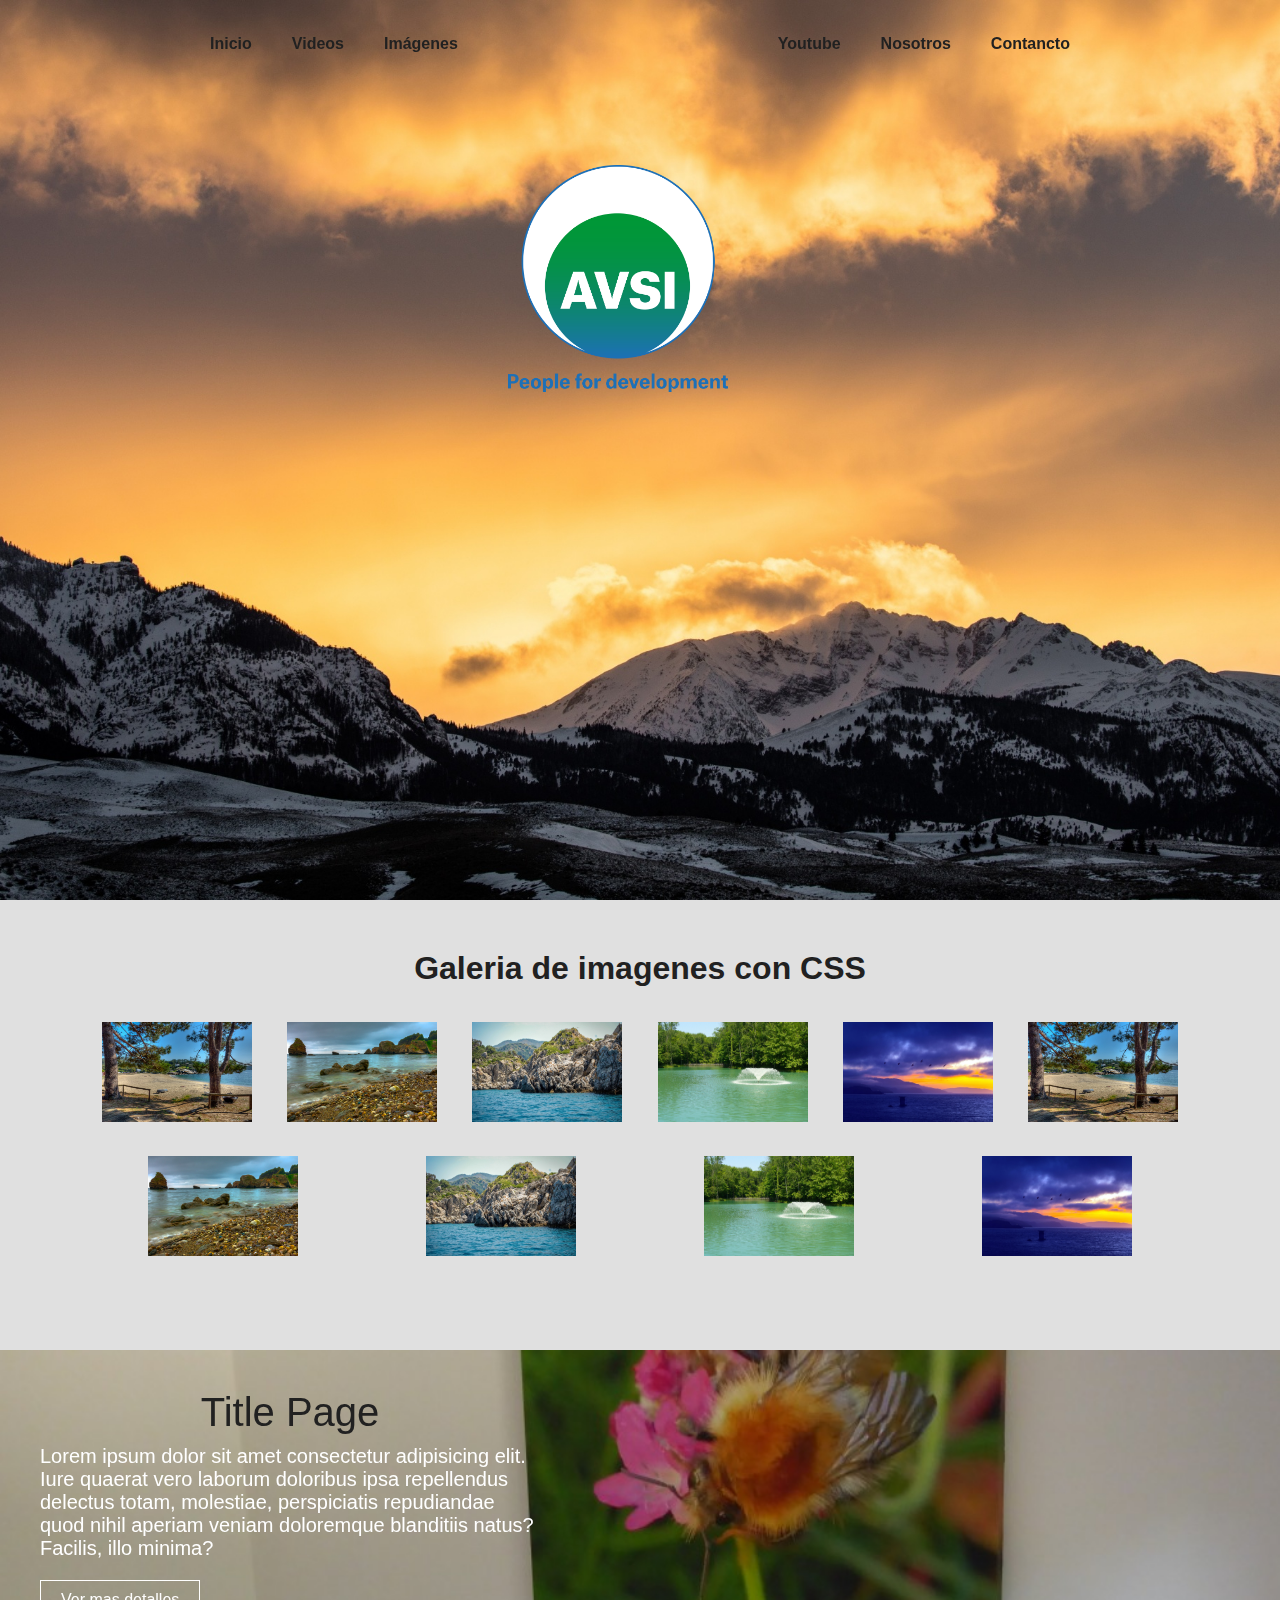
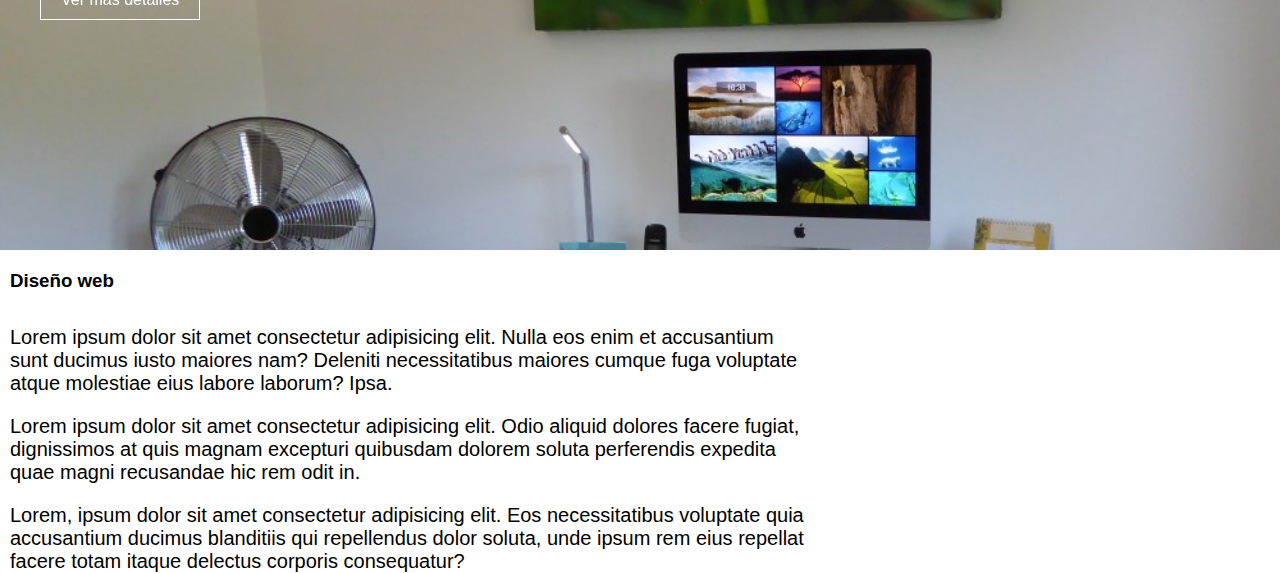
<file: index.html>
<!DOCTYPE html>
<html lang="en">

<head>
    <meta charset="UTF-8">
    <meta name="viewport" content="width=device-width, initial-scale=1.0">
    <meta http-equiv="X-UA-Compatible" content="ie=edge">
    <title>Menu Con Scroll</title>

    <link rel="stylesheet" href="css/style.css">


</head>

<body>

    <header>
        <nav>
            <ul>
                <a href="#">
                    <li>Inicio</li>
                </a>
                <a href="#">
                    <li>Videos</li>
                </a>
                <a href="#">
                    <li>Im&aacute;genes</li>
                </a>
            </ul>

            <img class="logo" src="images/logo.png" alt="Logo">

            <ul>
                <a href="#">
                    <li>Youtube</li>
                </a>
                <a href="#">
                    <li>Nosotros</li>
                </a>
                <a href="#">
                    <li>Contancto</li>
                </a>
            </ul>
        </nav>
    </header>

    <div class="banner">

    </div>

    <div class="body" id="body-galeria">
        <h1>Galeria de imagenes con CSS</h1>

        <div class="galeria">

            <ul class="lista">
                <li>
                    <a href="#img1"><img src="images/paisajes/paisaje-1.png" alt=""></a>
                </li>
                <li>
                    <a href="#img2"><img src="images/paisajes/paisaje-2.png" alt=""></a>
                </li>
                <li>
                    <a href="#img3"><img src="images/paisajes/paisaje-3.png" alt=""></a>
                </li>
                <li>
                    <a href="#img4"><img src="images/paisajes/paisaje-4.png" alt=""></a>
                </li>
                <li>
                    <a href="#img5"><img src="images/paisajes/paisaje-5.png" alt=""></a>
                </li>
                <li>
                    <a href="#img1"><img src="images/paisajes/paisaje-1.png" alt=""></a>
                </li>
                <li>
                    <a href="#img2"><img src="images/paisajes/paisaje-2.png" alt=""></a>
                </li>
                <li>
                    <a href="#img3"><img src="images/paisajes/paisaje-3.png" alt=""></a>
                </li>
                <li>
                    <a href="#img4"><img src="images/paisajes/paisaje-4.png" alt=""></a>
                </li>
                <li>
                    <a href="#img5"><img src="images/paisajes/paisaje-5.png" alt=""></a>
                </li>
            </ul>

            <div class="modal" id="img1">
                <h3>Paisaje 1</h3>
                <div class="imagen">
                    <a href="#img5">&#60;</a>
                    <a href="#img2"><img src="images/paisajes/paisaje-1.png" alt=""></a>
                    <a href="#img2">></a>
                </div>
                <a href="" class="cerrar">X</a>
            </div>
            <div class="modal" id="img2">
                <h3>Paisaje 2</h3>
                <div class="imagen">
                    <a href="#img1">&#60;</a>
                    <a href="#img3"><img src="images/paisajes/paisaje-2.png" alt=""></a>
                    <a href="#img3">></a>
                </div>
                <a href="" class="cerrar">X</a>
            </div>
            <div class="modal" id="img3">
                <h3>Paisaje 3</h3>
                <div class="imagen">
                    <a href="#img2">&#60;</a>
                    <a href="#img4"><img src="images/paisajes/paisaje-3.png" alt=""></a>
                    <a href="#img4">></a>
                </div>
                <a href="" class="cerrar">X</a>
            </div>
            <div class="modal" id="img4">
                <h3>Paisaje 4</h3>
                <div class="imagen">
                    <a href="#img3">&#60;</a>
                    <a href="#img5"><img src="images/paisajes/paisaje-4.png" alt=""></a>
                    <a href="#img5">></a>
                </div>
                <a href="" class="cerrar">X</a>
            </div>
            <div class="modal" id="img5">
                <h3>Paisaje 5</h3>
                <div class="imagen">
                    <a href="#img4">&#60;</a>
                    <a href="#img1"><img src="images/paisajes/paisaje-5.png" alt=""></a>
                    <a href="#img1">></a>
                </div>
                <a href="" class="cerrar">X</a>
            </div>
        </div>
    </div>

    <div class="container-portada">
        <div class="capa-gradiente"></div>
        <div class="container-details">
            <div class="details">
                <h1>Title Page</h1>
                <p>
                    Lorem ipsum dolor sit amet consectetur adipisicing elit. Iure quaerat vero laborum doloribus ipsa repellendus delectus totam, molestiae, perspiciatis repudiandae quod nihil aperiam veniam doloremque blanditiis natus? Facilis, illo minima?
                </p>
                <button>Ver mas detalles</button>
            </div>
        </div>
    </div>

    <div class="main">
        <div class="articulo">
            <h3>Diseño web</h3>
            <hr>
            <p>Lorem ipsum dolor sit amet consectetur adipisicing elit. Nulla eos enim et accusantium sunt ducimus iusto maiores nam? Deleniti necessitatibus maiores cumque fuga voluptate atque molestiae eius labore laborum? Ipsa.</p>
            <p>Lorem ipsum dolor sit amet consectetur adipisicing elit. Odio aliquid dolores facere fugiat, dignissimos at quis magnam excepturi quibusdam dolorem soluta perferendis expedita quae magni recusandae hic rem odit in.</p>
            <p>Lorem, ipsum dolor sit amet consectetur adipisicing elit. Eos necessitatibus voluptate quia accusantium ducimus blanditiis qui repellendus dolor soluta, unde ipsum rem eius repellat facere totam itaque delectus corporis consequatur?</p>
        </div>
    </div>

    <script src="js/jquery.js"></script>
    <script src="js/script.js"></script>

</body>

</html>
</file>
<file: css/style.css>
* {
    margin: 0px;
    padding: 0px;
    font-family: Arial, Helvetica, sans-serif;
}

header {
    position: fixed;
    width: 100%;
    height: 70px;
    background-color: transparent;
    transition: background-color .3s;
    -webkit-transition: background-color .3s;
}

nav {
    display: table;
    margin: auto;
    margin-top: 15px;
    height: 40px;
    transition: margin-left .5s;
    -webkit-transition: margin-left .5s;
}

img.logo {
    width: 220px;
    float: left;
    display: block;
    margin-left: 30px;
    margin-right: 30px;
    margin-top: 150px;
    transition: width .5s, height .5s, margin-right .5s;
    -webkit-transition: width .5s, height 0.5s, margin-right .5s, margin-top .5s;
}

ul {
    display: block;
    float: left;
    list-style: none;
}

ul li {
    float: left;
    margin: 10px;
    padding: 10px;
}

ul a {
    color: #212121;
    font-weight: 700;
    text-decoration: none;
}

.banner {
    width: 100%;
    background-image: url('../images/paisaje-1.jpg');
    /* Para que ocupe toda la pantalla */
    background-size: cover;
    background-position: center;
    background-repeat: no-repeat;
}

.body {
    width: 100%;
    background-color: #E0E0E0;
    height: 400px;
    margin: 0px;
    padding-top: 50px;
}

h1 {
    color: #212121;
    text-align: center;
}

.galeria {
    width: 90%;
    margin: auto;
    height: 50px;
}

ul.lista {
    width: 100%;
    list-style: none;
    padding: 20px;
    box-sizing: border-box;
    display: flex;
    flex-wrap: wrap;
    justify-content: space-around;
}

.galeria li {
    margin: 5px;
}

.galeria img {
    width: 150px;
    height: 100px;
}

.content {
    width: 92px;
    height: 92px;
    float: left;
    margin-left: 30px;
    margin-right: 30px;
    margin-top: 150px;
    background: url('../images/mapa-4.png');
    border-radius: 50%;
    animation: rotacion 15s infinite linear;
    box-shadow: 0px 5px 15px #aaa;
    transition: width .5s, height .5s, margin-right .5s;
    -webkit-transition: width .5s, height 0.5s, margin-right .5s, margin-top .5s;
}


/* Estilos modal */

.modal {
    display: none;
    transition: all 0.5s;
}


/* target se aplica cuando hacemos clic */

.modal:target {
    visibility: visible;
    opacity: 1;
    transition: all 0.5s;
    display: block;
    position: fixed;
    background: rgba(0, 0, 0, 0.8);
    top: 0px;
    left: 0px;
    width: 100%;
    height: 100%;
}

.modal h3 {
    color: #fff;
    font-size: 30px;
    text-align: center;
    margin: 30px 0px;
}

.imagen {
    width: 100%;
    height: 50%;
    display: flex;
    justify-content: center;
    align-items: center;
}

.imagen a {
    text-decoration: none;
    font-size: 40px;
    color: #fff;
    margin: 0px 10px;
}

imagen a:nth-child(2) {
    margin: 0px;
    height: 100%;
    /* Encaja a 2 */
    flex-shrink: 2;
}

.imagen img {
    width: 500px;
    height: 100%;
    max-width: 100%;
    border: 7px solid #fff;
    box-sizing: border-box;
}

a.cerrar {
    margin-top: 20px;
}

.cerrar {
    display: block;
    background: #fff;
    width: 25px;
    height: 25px;
    margin: auto;
    text-align: center;
    text-decoration: none;
    font-size: 25px;
    color: #000;
    padding: 5px;
    border-radius: 50%;
    line-height: 25px;
}

@keyframes rotacion {
    0% {
        background-position: 0px 0px;
    }
    100% {
        background-position: -400px 0px;
    }
}


/* Portada */

.container-portada {
    position: relative;
    width: 100%;
    height: 500px;
    background-image: url('../images/portada.png');
    background-size: 120%;
    animation: movimiento 15s infinite linear alternate;
}

@keyframes movimiento {
    from {
        background-position: bottom left;
    }
    to {
        background-position: top right;
    }
}

.capa-gradiente {
    width: 100%;
    height: 100%;
    position: absolute;
    background: linear-gradient(left, black, #0672d0);
    opacity: 0.8;
}

.container-details {
    width: 100%;
    max-width: 1200px;
    position: relative;
    margin: auto;
}

.details {
    width: 100%;
    position: relative;
    top: 40px;
    max-width: 500px;
    color: #fff;
}

.details h1 {
    font-size: 40px;
    font-weight: 100;
}

.details p {
    margin-top: 10px;
    font-size: 20px;
}

.details button {
    padding: 10px 20px;
    font-size: 16px;
    background: transparent;
    border-style: none;
    border: 1px solid #fff;
    color: #fff;
    margin-top: 20px;
    transform: background 300ms;
}

.details button:hover {
    color: #000;
    background: #fff;
    cursor: pointer;
}


/*Articulos*/

.main {
    width: 100%;
    max-width: 1200px;
}

.articulo {
    width: 100%;
    max-width: 800px;
    margin-top: 20px;
    margin-left: 10px;
}

.articulo h1 {
    font-size: 40px;
    font-weight: 100;
}

.articulo hr {
    max-width: 500px;
    height: 4px;
    border-style: none;
    background: linear-gradient(left, #000, #0672d0);
    margin-top: 10px;
    opacity: 1;
}

.articulo p {
    font-size: 20px;
    margin-top: 20px;
}
</file>
